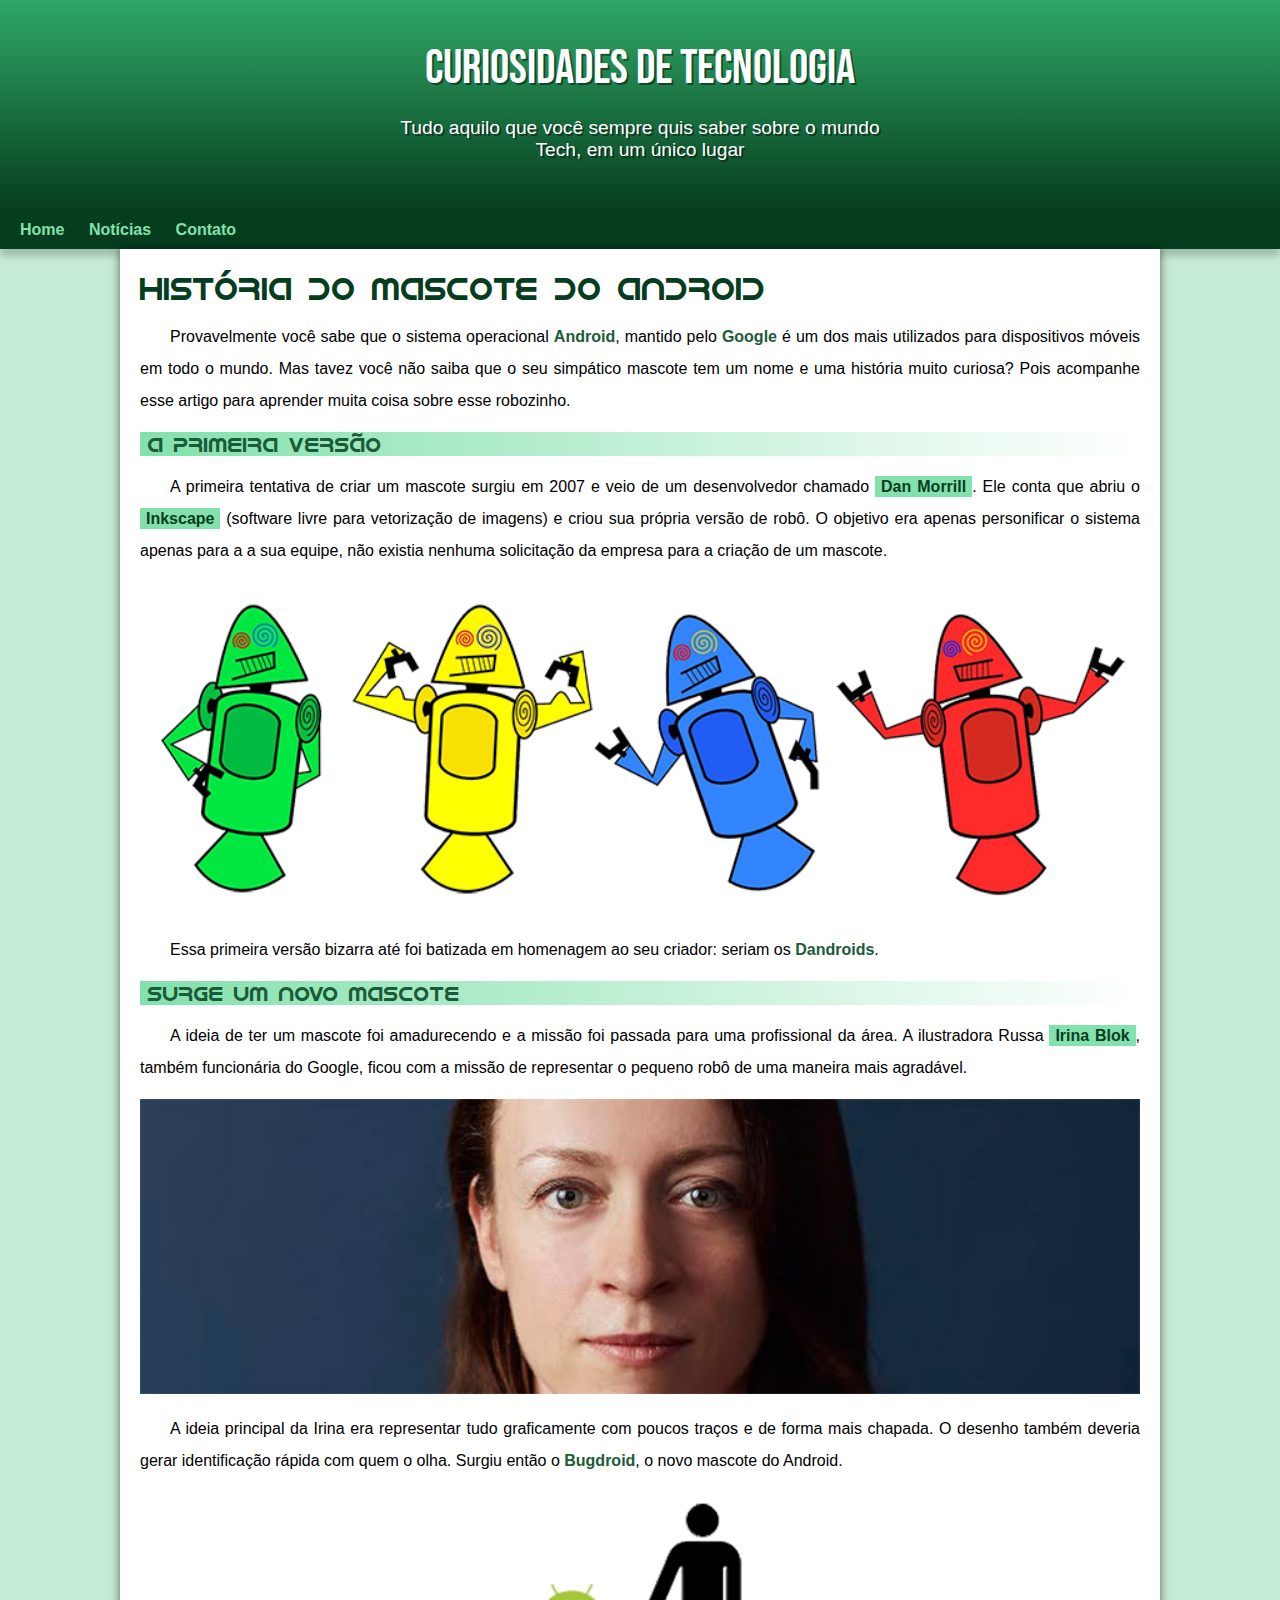
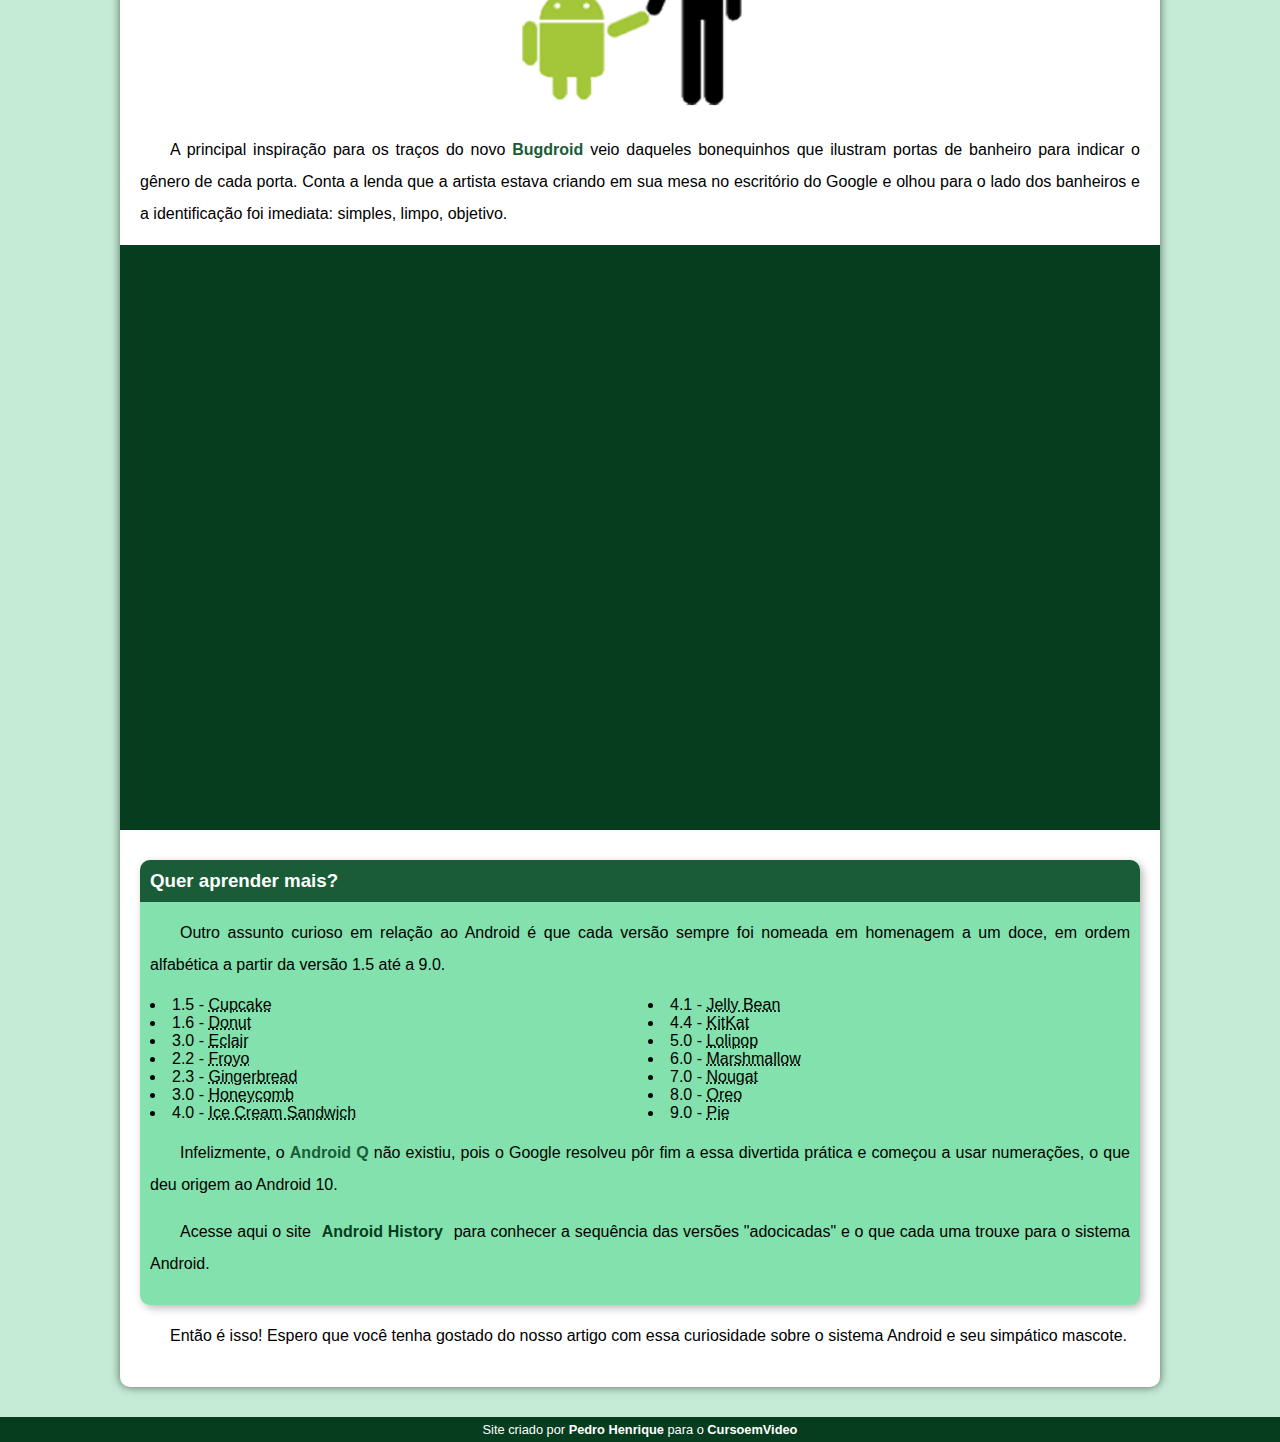
<file: index.html>
<!DOCTYPE html>
<html lang="pt-br">
<head>
    <meta charset="UTF-8">
    <meta name="viewport" content="width=device-width, initial-scale=1.0">
    <title>Como surgiu o mascote do Android?</title>
    <link rel="shortcut icon" href="imagens/favicon.ico" type="image/ico">
    <link rel="stylesheet" href="style/style.css">
</head>
<body>
    <header>
        <h1>Curiosidades de Tecnologia</h1>
        <p>Tudo aquilo que você sempre quis saber sobre o mundo Tech, em um único lugar</p>
    </header>
    
    <nav>
        <a href="#">Home</a>
        <a href="#">Notícias</a>         <!-- Coloca a # dentro do link quando não tiver o que colocar -->
        <a href="#">Contato</a>
    </nav>

    <main>
        <article>
            <h1>História do Mascote do Android</h1>

            <p>Provavelmente você sabe que o sistema operacional <strong>Android</strong>, mantido pelo <strong>Google</strong> é um dos mais utilizados para dispositivos móveis em todo o mundo. Mas tavez você não saiba que o seu simpático mascote tem um nome e uma história muito curiosa? Pois acompanhe esse artigo para aprender muita coisa sobre esse robozinho.</p>  <!--a tag strong é só pra deixar meio negrito, depois da pra estilizar no css-->

            <h2>A primeira versão</h2>

            <p>A primeira tentativa de criar um mascote surgiu em 2007 e veio de um desenvolvedor chamado <a href="https://androidcommunity.com/dan-morrill-shows-us-the-android-mascot-that-almost-was-20130103/" target="_blank">Dan Morrill</a>. Ele conta que abriu o <a href="https://inkscape.org/pt-br/" target="_blank">Inkscape</a> (software livre para vetorização de imagens) e criou sua própria versão de robô. O objetivo era apenas personificar o sistema apenas para a a sua equipe, não existia nenhuma solicitação da empresa para a criação de um mascote.</p> <!-- target _blank faz o link ser aberto em uma nova aba-->

            <picture>
                <source media="(max-width: 670px  )" srcset="imagens/dan-droids-pq.png">
                <img src="imagens/dan-droids.png" alt="Primeiro mascote do android">        <!-- usa a tag picture quando for carregar mais de uma imagem, de acordo com a largura da página-->
            </picture>

            <p>Essa primeira versão bizarra até foi batizada em homenagem ao seu criador: seriam os <strong>Dandroids</strong>.</p>

            <h2>Surge um novo mascote</h2>

            <p>A ideia de ter um mascote foi amadurecendo e a missão foi passada para uma profissional da área. A ilustradora Russa <a href="https://www.irinablok.com/" target="_blank">Irina Blok</a>, também funcionária do Google, ficou com a missão de representar o pequeno robô de uma maneira mais agradável.</p>

            <picture>
                <source media="(max-width: 670px )" srcset="imagens/irina-blok-pq.jpg">    <!-- usa a tag picture quando for carregar mais de uma imagem, de acordo com a largura da página -->
                <img src="imagens/irina-blok.jpg" alt="Irina Blok">
            </picture>

            <p>A ideia principal da Irina era representar tudo graficamente com poucos traços e de forma mais chapada. O desenho também deveria gerar identificação rápida com quem o olha. Surgiu então o <strong>Bugdroid</strong>, o novo mascote do Android.</p>

            <img src="imagens/bugdroid.png" class="pequena" alt="Bugdroid">

            <p>A principal inspiração para os traços do novo <strong>Bugdroid</strong> veio daqueles bonequinhos que ilustram portas de banheiro para indicar o gênero de cada porta. Conta a lenda que a artista estava criando em sua mesa no escritório do Google e olhou para o lado dos banheiros e a identificação foi imediata: simples, limpo, objetivo.</p>

            <div class="video">
                <iframe width="560" height="315" src="https://www.youtube.com/embed/l2UDgpLz20M" title="YouTube video player" frameborder="0" allow="accelerometer; autoplay; clipboard-write; encrypted-media; gyroscope; picture-in-picture; web-share" allowfullscreen></iframe>
            </div>
            
            <aside>
                <h3>Quer aprender mais?</h3>

                <p>Outro assunto curioso em relação ao Android é que cada versão sempre foi nomeada em homenagem a um doce, em ordem alfabética a partir da versão 1.5 até a 9.0.</p>

                <ul>
                    <li>1.5 - <abbr title="Bolo de Copo">Cupcake</abbr></li>
                    <li>1.6 - <abbr title="Rosquinha">Donut</abbr></li>
                    <li>3.0 - <abbr title="Bomba">Eclair</abbr></li>
                    <li>2.2 - <abbr title="Iogurte Congelado">Froyo</abbr></li>
                    <li>2.3 - <abbr title="Biscoito de gengibre">Gingerbread</abbr></li>
                    <li>3.0 - <abbr title="Favo de mel">Honeycomb</abbr></li>
                    <li>4.0 - <abbr title="Sanduíche de Sorvete">Ice Cream Sandwich</abbr></li>
                    <li>4.1 - <abbr title="Jujuba">Jelly Bean</abbr></li>
                    <li>4.4 - <abbr title="KitKat">KitKat</abbr></li>
                    <li>5.0 - <abbr title="Pirulito">Lolipop</abbr></li>
                    <li>6.0 - <abbr title="Marshmallow">Marshmallow</abbr></li>
                    <li>7.0 - <abbr title="Torrone">Nougat</abbr></li>
                    <li>8.0 - <abbr title="Oreo">Oreo</abbr></li>
                    <li>9.0 - <abbr title="Torta">Pie</abbr></li>
                </ul>

                <p>Infelizmente, o <strong>Android Q</strong> não existiu, pois o Google resolveu pôr fim a essa divertida prática e começou a usar numerações, o que deu origem ao Android 10.</p>

                <p>Acesse aqui o site <a href="https://www.android.com/intl/en_uk/history/" target="_blank">Android History</a> para conhecer a sequência das versões "adocicadas" e o que cada uma trouxe para o sistema Android.</p>
            </aside>

            <p>Então é isso! Espero que você tenha gostado do nosso artigo com essa curiosidade sobre o sistema Android e seu simpático mascote.</p>
        </article>
    </main>

    <footer>
        <p>Site criado por <strong>Pedro Henrique</strong> para o <strong>CursoemVideo</strong></p>
    </footer>
    
</body>
</html>
</file>
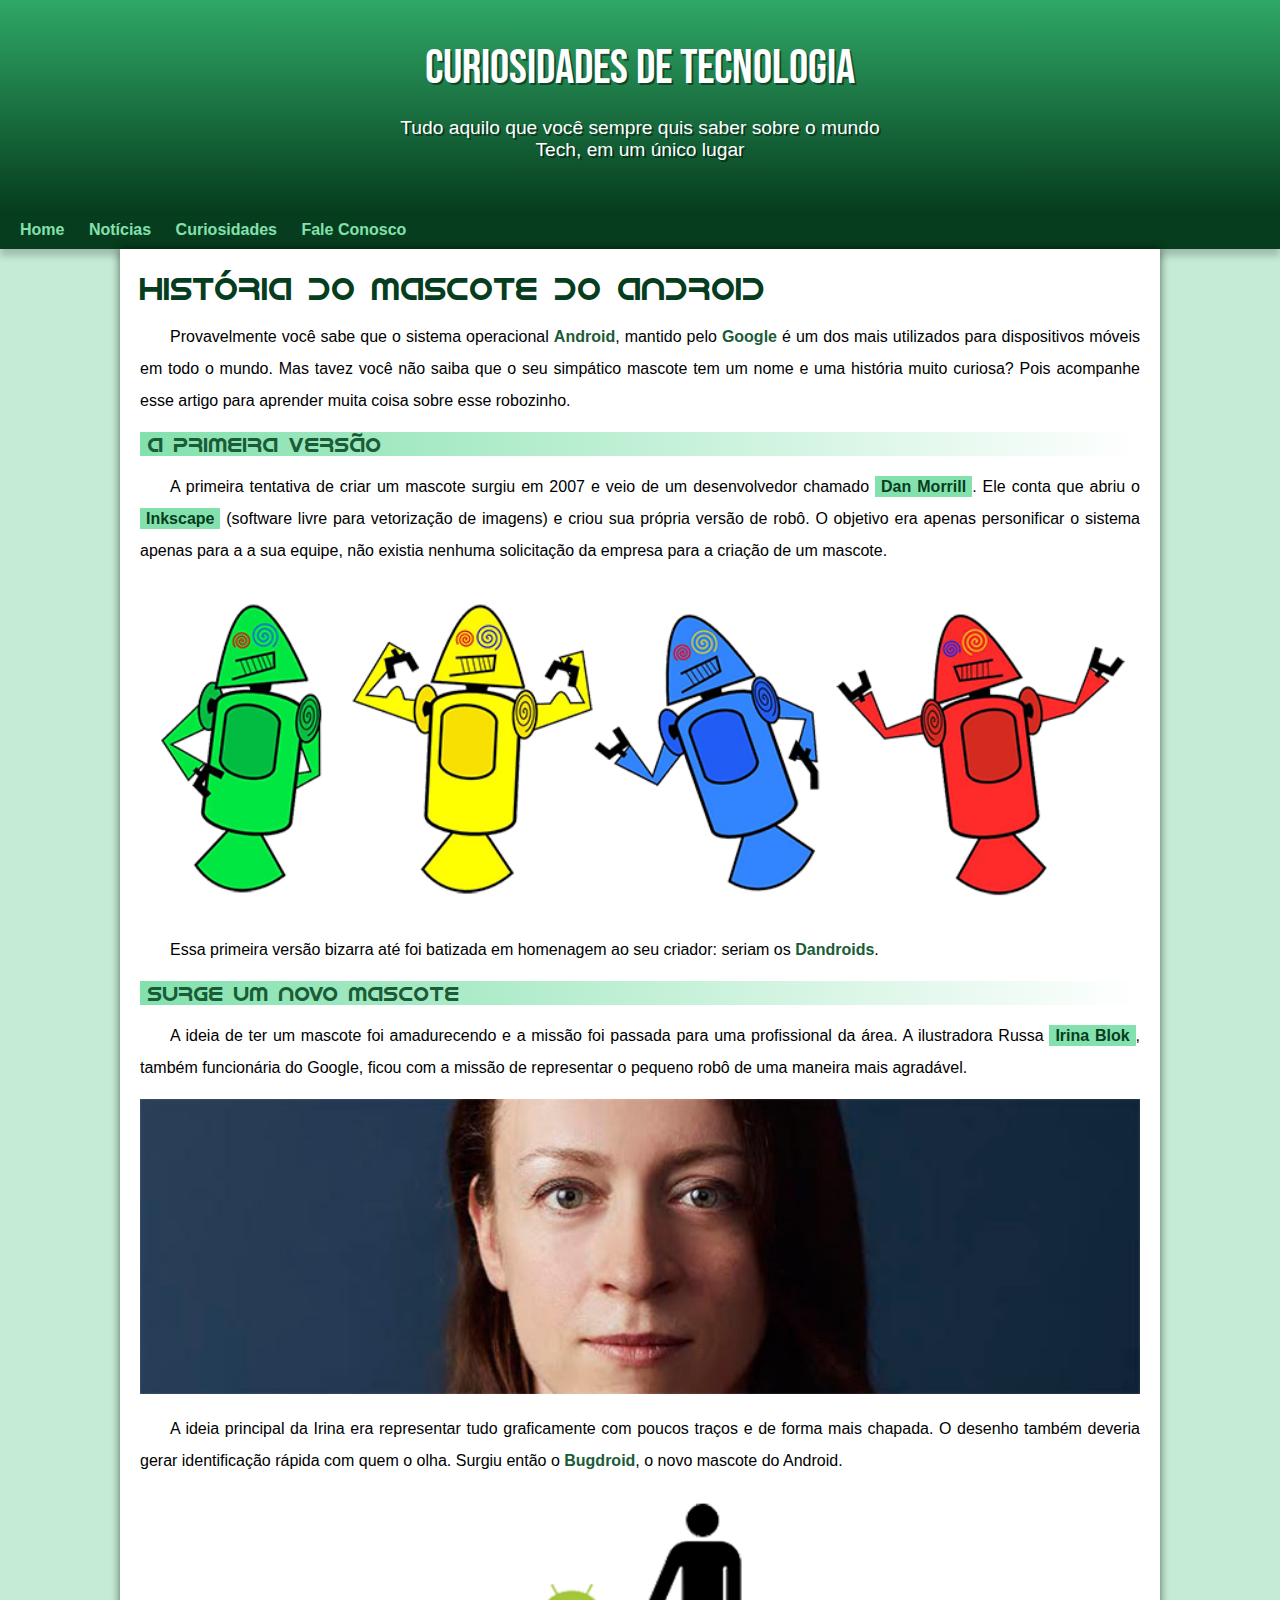
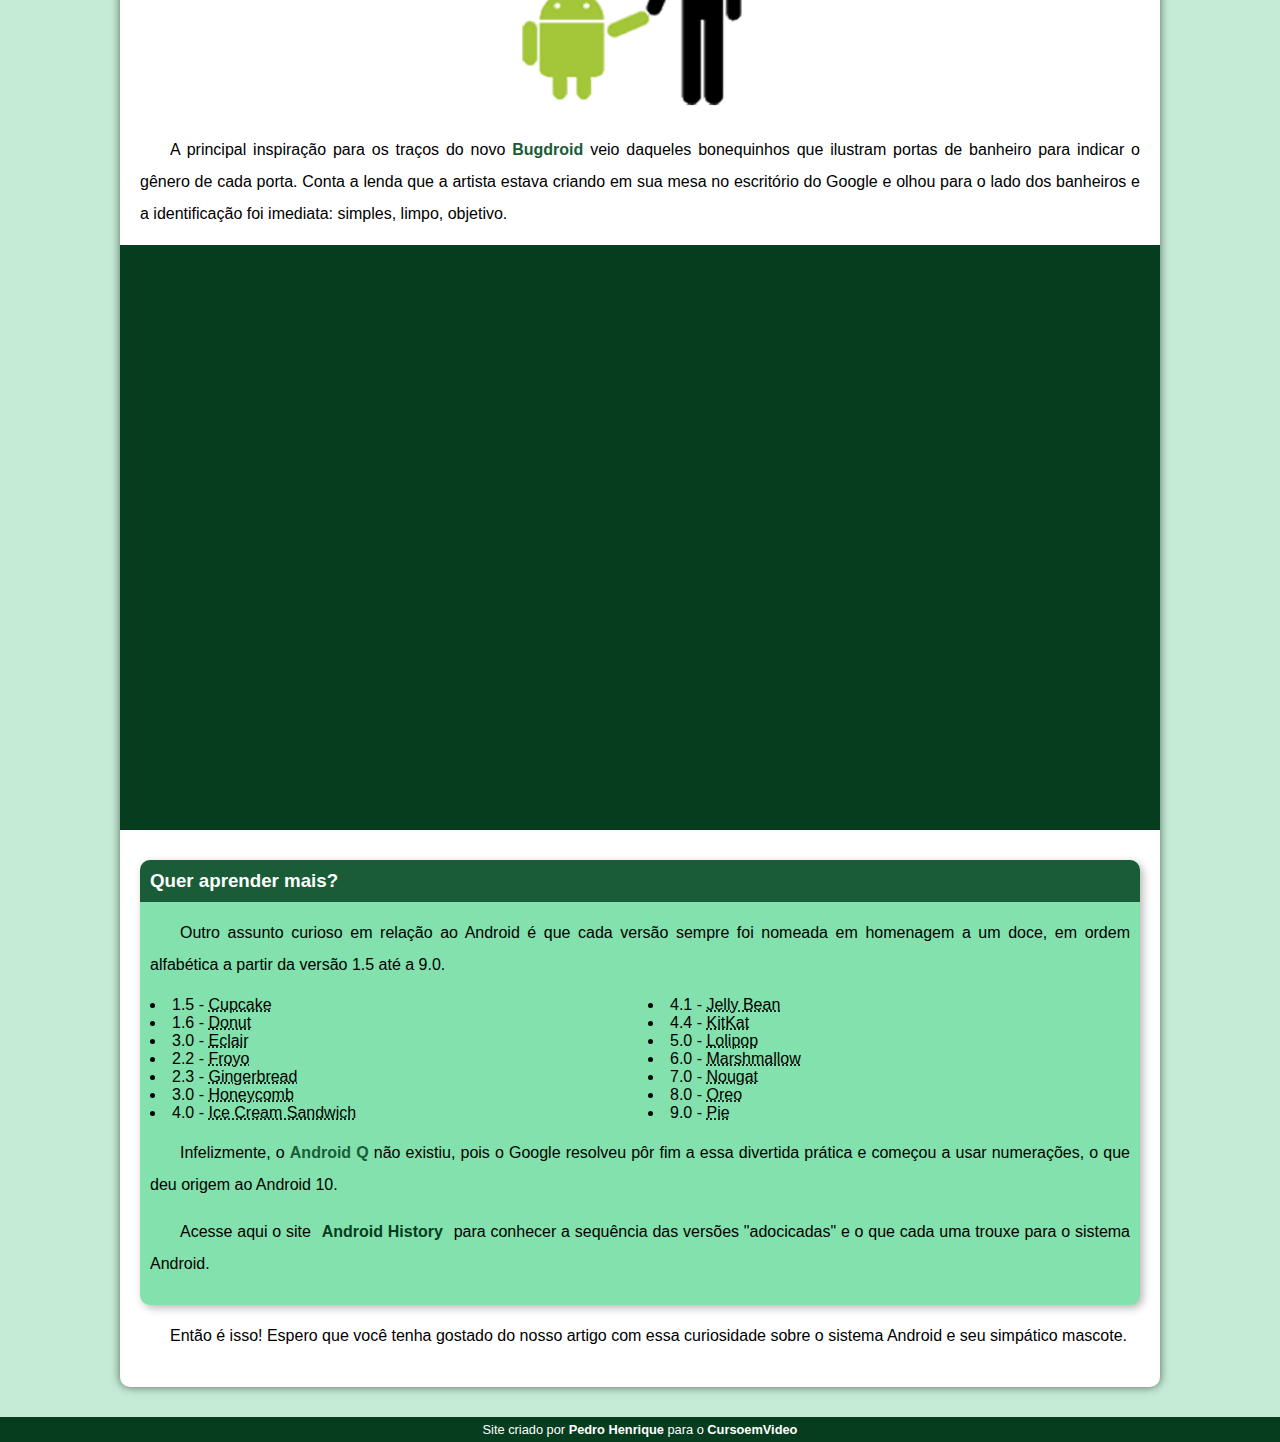
<file: android.html>
<!DOCTYPE html>
<html lang="pt-br">
<head>
    <meta charset="UTF-8">
    <meta name="viewport" content="width=device-width, initial-scale=1.0">
    <title>Como surgiu o mascote do Android?</title>
    <link rel="shortcut icon" href="imagens/favicon.ico" type="image/ico">
    <link rel="stylesheet" href="style/style.css">
</head>
<body>
    <header>
        <h1>Curiosidades de Tecnologia</h1>
        <p>Tudo aquilo que você sempre quis saber sobre o mundo Tech, em um único lugar</p>
    </header>
    
    <nav>
        <a href="#">Home</a>
        <a href="#">Notícias</a>         <!-- Coloca a # dentro do link quando não tiver o que colocar -->
        <a href="#">Curiosidades</a>
        <a href="#">Fale Conosco</a>
    </nav>

    <main>
        <article>
            <h1>História do Mascote do Android</h1>

            <p>Provavelmente você sabe que o sistema operacional <strong>Android</strong>, mantido pelo <strong>Google</strong> é um dos mais utilizados para dispositivos móveis em todo o mundo. Mas tavez você não saiba que o seu simpático mascote tem um nome e uma história muito curiosa? Pois acompanhe esse artigo para aprender muita coisa sobre esse robozinho.</p>  <!--a tag strong é só pra deixar meio negrito, depois da pra estilizar no css-->

            <h2>A primeira versão</h2>

            <p>A primeira tentativa de criar um mascote surgiu em 2007 e veio de um desenvolvedor chamado <a href="https://androidcommunity.com/dan-morrill-shows-us-the-android-mascot-that-almost-was-20130103/" target="_blank">Dan Morrill</a>. Ele conta que abriu o <a href="https://inkscape.org/pt-br/" target="_blank">Inkscape</a> (software livre para vetorização de imagens) e criou sua própria versão de robô. O objetivo era apenas personificar o sistema apenas para a a sua equipe, não existia nenhuma solicitação da empresa para a criação de um mascote.</p> <!-- target _blank faz o link ser aberto em uma nova aba-->

            <picture>
                <source media="(max-width: 670px  )" srcset="imagens/dan-droids-pq.png">
                <img src="imagens/dan-droids.png" alt="Primeiro mascote do android">        <!-- usa a tag picture quando for carregar mais de uma imagem, de acordo com a largura da página-->
            </picture>

            <p>Essa primeira versão bizarra até foi batizada em homenagem ao seu criador: seriam os <strong>Dandroids</strong>.</p>

            <h2>Surge um novo mascote</h2>

            <p>A ideia de ter um mascote foi amadurecendo e a missão foi passada para uma profissional da área. A ilustradora Russa <a href="https://www.irinablok.com/" target="_blank">Irina Blok</a>, também funcionária do Google, ficou com a missão de representar o pequeno robô de uma maneira mais agradável.</p>

            <picture>
                <source media="(max-width: 670px )" srcset="imagens/irina-blok-pq.jpg">    <!-- usa a tag picture quando for carregar mais de uma imagem, de acordo com a largura da página -->
                <img src="imagens/irina-blok.jpg" alt="Irina Blok">
            </picture>

            <p>A ideia principal da Irina era representar tudo graficamente com poucos traços e de forma mais chapada. O desenho também deveria gerar identificação rápida com quem o olha. Surgiu então o <strong>Bugdroid</strong>, o novo mascote do Android.</p>

            <img src="imagens/bugdroid.png" class="pequena" alt="Bugdroid">

            <p>A principal inspiração para os traços do novo <strong>Bugdroid</strong> veio daqueles bonequinhos que ilustram portas de banheiro para indicar o gênero de cada porta. Conta a lenda que a artista estava criando em sua mesa no escritório do Google e olhou para o lado dos banheiros e a identificação foi imediata: simples, limpo, objetivo.</p>

            <div class="video">
                <iframe width="560" height="315" src="https://www.youtube.com/embed/l2UDgpLz20M" title="YouTube video player" frameborder="0" allow="accelerometer; autoplay; clipboard-write; encrypted-media; gyroscope; picture-in-picture; web-share" allowfullscreen></iframe>
            </div>
            
            <aside>
                <h3>Quer aprender mais?</h3>

                <p>Outro assunto curioso em relação ao Android é que cada versão sempre foi nomeada em homenagem a um doce, em ordem alfabética a partir da versão 1.5 até a 9.0.</p>

                <ul>
                    <li>1.5 - <abbr title="Bolo de Copo">Cupcake</abbr></li>
                    <li>1.6 - <abbr title="Rosquinha">Donut</abbr></li>
                    <li>3.0 - <abbr title="Bomba">Eclair</abbr></li>
                    <li>2.2 - <abbr title="Iogurte Congelado">Froyo</abbr></li>
                    <li>2.3 - <abbr title="Biscoito de gengibre">Gingerbread</abbr></li>
                    <li>3.0 - <abbr title="Favo de mel">Honeycomb</abbr></li>
                    <li>4.0 - <abbr title="Sanduíche de Sorvete">Ice Cream Sandwich</abbr></li>
                    <li>4.1 - <abbr title="Jujuba">Jelly Bean</abbr></li>
                    <li>4.4 - <abbr title="KitKat">KitKat</abbr></li>
                    <li>5.0 - <abbr title="Pirulito">Lolipop</abbr></li>
                    <li>6.0 - <abbr title="Marshmallow">Marshmallow</abbr></li>
                    <li>7.0 - <abbr title="Torrone">Nougat</abbr></li>
                    <li>8.0 - <abbr title="Oreo">Oreo</abbr></li>
                    <li>9.0 - <abbr title="Torta">Pie</abbr></li>
                </ul>

                <p>Infelizmente, o <strong>Android Q</strong> não existiu, pois o Google resolveu pôr fim a essa divertida prática e começou a usar numerações, o que deu origem ao Android 10.</p>

                <p>Acesse aqui o site <a href="https://www.android.com/intl/en_uk/history/" target="_blank">Android History</a> para conhecer a sequência das versões "adocicadas" e o que cada uma trouxe para o sistema Android.</p>
            </aside>

            <p>Então é isso! Espero que você tenha gostado do nosso artigo com essa curiosidade sobre o sistema Android e seu simpático mascote.</p>
        </article>
    </main>

    <footer>
        <p>Site criado por <strong>Pedro Henrique</strong> para o <strong>CursoemVideo</strong></p>
    </footer>
    
</body>
</html>
</file>
<file: style/style.css>
@charset "UTF-8";

@import url('https://fonts.googleapis.com/css2?family=Bebas+Neue&display=swap');

@font-face {
    font-family: 'android';
    src: url('../fontes/idroid.otf') format('opentype');    /*colocando fonte baixada */
    font-weight: normal;
}


:root{
    --cor0: #c5ebd6;    
    --cor1: #83e1ad;
    --cor2: #3ddc84;
    --cor3: #2fa866;        /* aqui é a declaração de variáveis para facilitar o código, deixar + limpo, declarei cores, e os tipos de fonte, mas não é obrigatório */
    --cor4: #1a5c37;
    --cor5: #063d1e;

    --fonte-padrao: Arial, Verdana, Helvetica, sans-serif;
    --fonte-destaque: 'Bebas Neue', cursive; 
    --fonte-android: 'android', cursive;
}

* {
    margin: 0px;
    padding: 0px;        /* regra geral da css */
}


body{
    background-color: var(--cor0);
    font-family: var(--fonte-padrao);
    
}


header{
    background-image: linear-gradient(to bottom, var(--cor3), var(--cor5));    /* degradê */
    min-height: 150px;
    text-align: center;
    padding-top: 40px;
}

header > h1{
    color: white;
    font-family: var(--fonte-destaque);
    margin-bottom: 20px;
    font-size: 3em;
    text-shadow: 2px 2px 0px rgba(0, 0, 0, 0.445);
    font-weight: normal;
    
}

header > p{
    color: white;
    font-family: var(--fonte-padrao);
    font-size: 1.2em;
    max-width: 500px;
    margin: auto;
    padding-right: 10px;
    padding-left: 10px;
    text-shadow: 2px 2px 0px rgba(0, 0, 0, 0.438);
    padding-bottom: 50px;
}

nav{
    background-color: var(--cor5);
    padding: 10px;
    box-shadow: 0px 7px 7px rgba(0, 0, 0, 0.192) ;
}

nav > a{
    color: var(--cor1);
    padding: 10px;
    border-radius: 5px;
    text-decoration: none;
    font-weight: bold;
    transition-duration: .5s;   /* efeitinho na hora do hover */
}

nav > a:hover{
    background-color: var(--cor3);
    color: var(--cor5);
}

main{
    background-color: white;
    min-width: 300px;
    max-width: 1000px;
    margin: auto;
    margin-bottom: 30px;
    padding: 20px;
    box-shadow: 0px 0px 10px rgba(0, 0, 0, 0.575);
    border-bottom-left-radius: 10px;
    border-bottom-right-radius: 10px;
}

main h1{
    color: var(--cor5);
    font-family: var(--fonte-android);
    font-weight: normal;
    
}

main h2{
    font-family: var(--fonte-android);
    color: var(--cor4);
    font-size: 1.3em;
    background-image: linear-gradient(to right, var(--cor1), transparent);
    text-indent: 8px;                                                               /*essa é o espaço do parágrafo, espaço da primeira linha */
    font-weight: normal;
}

main p{
    margin: 15px 0px 15px 0px;
    text-align: justify;
    text-indent: 30px;
    line-height: 2em;
    font-size: 1em;
}

main strong{
    color: var(--cor4);
    font-weight: bold;
}

main a{
    text-decoration: none;
    font-weight: bold;
    color: var(--cor5);
    background-color: var(--cor1);
    padding: 2px 6px;
}

main a:hover{
    text-decoration: underline;
    color: var(--cor4);
}

main img{
    width: 100%;
}

main img.pequena{
    max-width: 350px;
    display: block;
    margin: auto;
}

div.video{
    background-color: var(--cor5);
    margin: 0px -20px 30px -20px;
    padding: 20px;
    padding-bottom: 56.5%;
    position: relative;
}

div.video > iframe{
    position: absolute;
    top: 5%;
    left: 5%;
    width: 90%;
    height: 90%;

}

aside{
    background-color: var(--cor1);
    padding: 10px;
    border-radius: 10px;
    box-shadow: 3px 3px 8px rgba(0, 0, 0, 0.281);
}

aside > ul{
    list-style-position: inside;
    columns: 2;
    
}

aside > h3{
    background-color: var(--cor4);
    color: white;
    padding: 10px;
    margin: -10px -10px 0px -10px;
    border-radius: 10px 10px 0px 0px;
}

footer{
    background-color: var(--cor5);
    color: white;
    text-align: center;
    font-size: 0.8em;
    padding: 5px;
}
</file>
